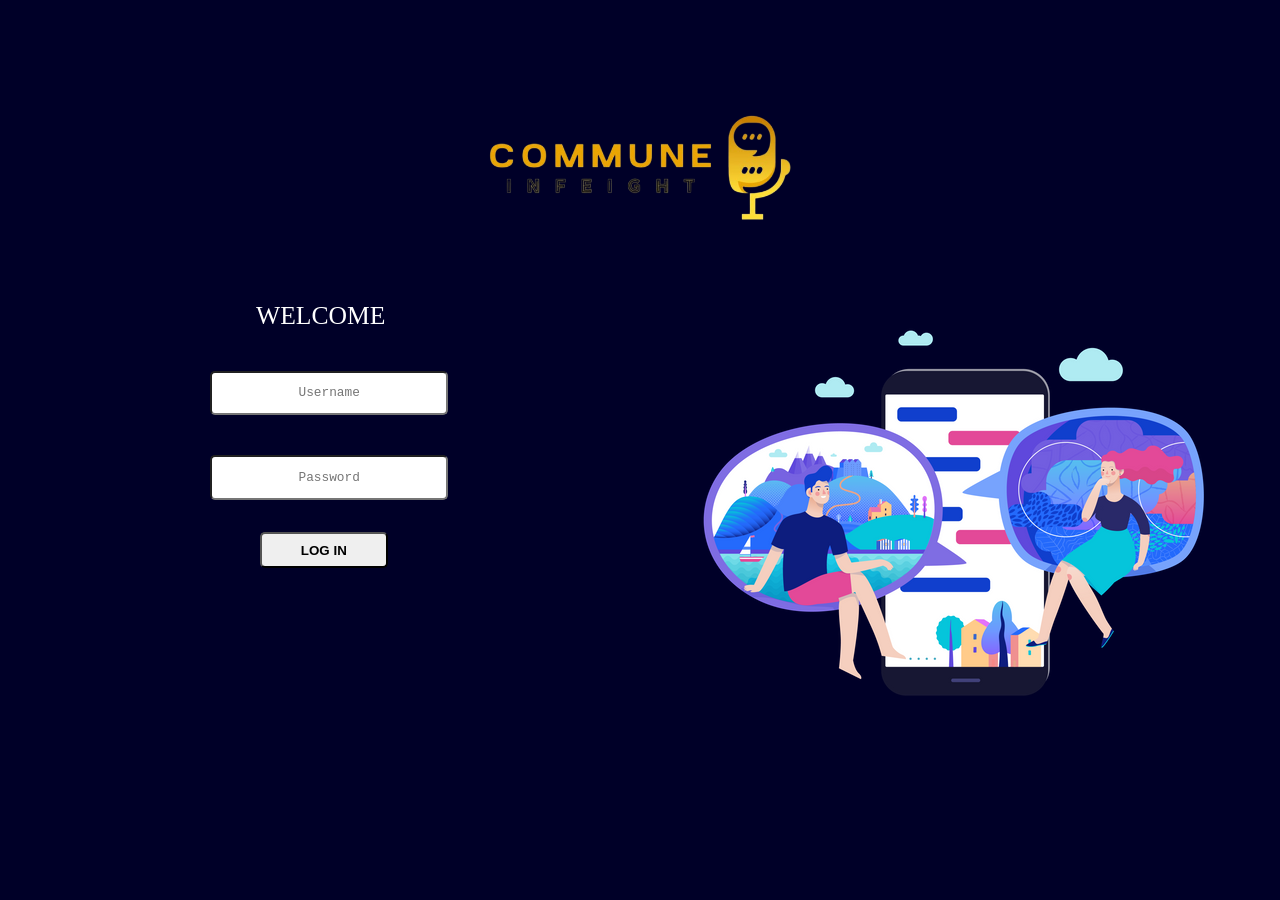
<file: templates/signin.html>
<!DOCTYPE html>
<html lang="en">
<head>
    <meta charset="UTF-8">
    <meta name="viewport" content="width=device-width, initial-scale=1.0">
    <link rel="stylesheet" href="/css/enter.css">
    
    <title>Document</title>
</head>
<body>

    <div class="logo"><img src="/logochat.png" alt=""></div>
  <div class="welcome">WELCOME</div>
    <div class="loginform">
        <section class="addr-cont" id="addr-cont" >
        <form action="/login" id="login-box" method="post" >

            <input type="text"  name="username"  class="login-cred" placeholder="Username">
            <input type="password"  name="password" class="login-cred" placeholder="Password">
           
          
            <button id="loginbtn" >LOG IN</button>
        </form>
  </section>

    <!-- <div id="outer-box">
        <div id="inner-box">
            <div class="face">
                <div class="eyes" id="eyes">
                    <div class="eyes1" id="eye1"></div>
                    <div class="eyes1" id="eye2"></div>
                </div>
                <div class="mouth" id="mouth"></div>
                <div class="cheeks">
                    <div class="cheek1" ></div>
                    <div class="cheek1" ></div>
                </div>
            </div>
        </div>

    </div> -->
</div>

<div class="loginimg"><img src="/loginimg.jpg" alt=""></div>
</body>
<script src="/js/enter.js"></script>

</html>
</file>
<file: css/enter.css>
body{
    background-color: rgb(0, 0, 40);
    margin: 0;
    padding: 0;
}
.logo{
    height: 15vh;
    color: white;
    font-size: xxx-large;
    position: relative;
    text-align: center;
    top: 5vh;
    font-family: 'Lucida Sans', 'Lucida Sans Regular', 'Lucida Grande', 'Lucida Sans Unicode', Geneva, Verdana, sans-serif;
}
.logo img{
    height: 180%;
}
.newuser{
    top: 12vw;
    WIDTH: 15VW;
    height: 2vh;
    color: white;
    position: relative;
    left: 17vw;
    font-size: 1.7vw;
    font-family: cursive;
}
.welcome{
    top: 13vw;
    WIDTH: 5VW;
    height: 2vh;
    color: white;
    position: relative;
    left: 20vw;
    font-size: 2vw;
    font-family: cursive;
}
.loginform{
    width: 50vw;
    display: flex;
    justify-content: space-evenly;
    position: relative;
    top: 17vw;
}
.addr-cont{
    position: relative;
    top: -2.2vh;
    
    width: 20vw;
    height: 30vh;
    /* border: 1px solid; */
    border-radius: 10px;
    
}

login-box {
    display: flex;
    width: 20vw;
    height: 40vh;
    border-radius: 10px;
    flex-direction: column;
    justify-content: center;
    align-items: center;
    
}
.loginimg
{
    width: 50vw;
    height: 50vh;
    position: relative;
    z-index: 2;
 
    left: 50vw;
    top: -15vh;
}
.login-cred{
    width: 18vw;
    height: 3vw;
    margin: 20px 18px;
    border-radius: 5px;
    font-size: 1vw;
    font-family: 'Courier New', Courier, monospace;
    text-align: center;

}
.info{
    color: white;
   
    position: relative;
    top: 10vw;
    left: 32vw;
    width: 40vw;
    font-family: fantasy;
    font-size: -webkit-xxx-large;
}

#loginbtn {
    position: relative;
    top: 1vw;
    left: 5.3vw;
    height: 4vh;
    width: 10vw;
    font-weight: 600;
    border-radius: 5px;
}
</file>
